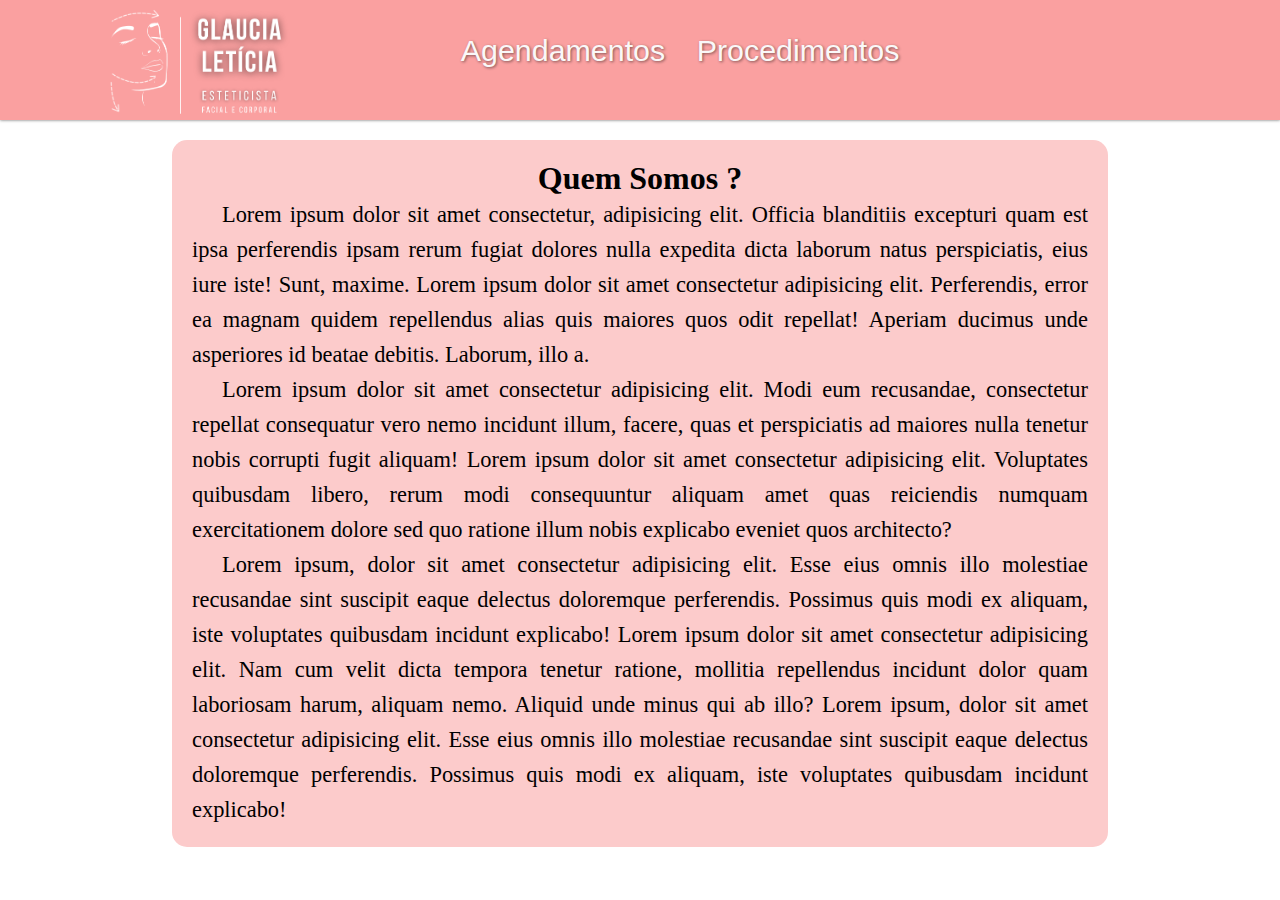
<file: index.html>
<!DOCTYPE html>
<html lang="pt-br">
<head>
    <meta charset="UTF-8">
    <meta http-equiv="X-UA-Compatible" content="IE=edge">
    <meta name="viewport" content="width=device-width, initial-scale=1.0">
    <link rel="shortcut icon" href="imagens/favicon_io/favicon.ico" type="image/x-icon">
    <title>Glaucia Letícia | Esteticista</title>

    <link rel="stylesheet" href="estilos/estilos.css">
    <link rel="stylesheet" href="estilos/index/screen320.css">
    <link rel="stylesheet" href="estilos/index/screen431.css">
    <link rel="stylesheet" href="estilos/index/screen651.css">
    <link rel="stylesheet" href="estilos/index/screen768.css">
    <link rel="stylesheet" href="estilos/index/screen1024.css">
    <link rel="stylesheet" href="estilos/index/screen1440.css">
    

</head>
<body >
    <header>
        
       <img id="logoGl" src="imagens/logo2-site-gl.png" alt="logo-karala"> 
       <img onclick="iconeMenuIndor()"  id="iconeMenu" src="imagens/menubar.png" alt="">

       <nav id="navIndor">
        <a id="navAgendamentosIndor" href="agendamentos.html">Agendamentos</a>
        <a id="navProcedimentosIndor" href="#">Procedimentos</a>
        </nav>

    </header>
    <nav id="navOutdor">
        <a id="navAgendamentosOutdor" href="agendamentos.html">Agendamentos</a>
        <a id="navProcedimentosOutdor" href="#">Procedimentos</a>
    </nav>



    <main>
        <section>
            <h1 >Quem Somos ?</h1>
            <p>Lorem ipsum dolor sit amet consectetur, adipisicing elit. Officia blanditiis excepturi quam est ipsa perferendis ipsam rerum fugiat dolores nulla expedita dicta laborum natus perspiciatis, eius iure iste! Sunt, maxime. Lorem ipsum dolor sit amet consectetur adipisicing elit. Perferendis, error ea magnam quidem repellendus alias quis maiores quos odit repellat! Aperiam ducimus unde asperiores id beatae debitis. Laborum, illo a.</p>
            <p>
                Lorem ipsum dolor sit amet consectetur adipisicing elit. Modi eum recusandae, consectetur repellat consequatur vero nemo incidunt illum, facere, quas et perspiciatis ad maiores nulla tenetur nobis corrupti fugit aliquam! Lorem ipsum dolor sit amet consectetur adipisicing elit. Voluptates quibusdam libero, rerum modi consequuntur aliquam amet quas reiciendis numquam exercitationem dolore sed quo ratione illum nobis explicabo eveniet quos architecto?
            </p>


            <p>Lorem ipsum, dolor sit amet consectetur adipisicing elit. Esse eius omnis illo molestiae recusandae sint suscipit eaque delectus doloremque perferendis. Possimus quis modi ex aliquam, iste voluptates quibusdam incidunt explicabo!
            Lorem ipsum dolor sit amet consectetur adipisicing elit. Nam cum velit dicta tempora tenetur ratione, mollitia repellendus incidunt dolor quam laboriosam harum, aliquam nemo. Aliquid unde minus qui ab illo?
            Lorem ipsum, dolor sit amet consectetur adipisicing elit. Esse eius omnis illo molestiae recusandae sint suscipit eaque delectus doloremque perferendis. Possimus quis modi ex aliquam, iste voluptates quibusdam incidunt explicabo!</p>
            
        </section>
    </main>
     
   <script >
    function iconeMenuIndor(){
        if (navOutdor.style.display == 'none')
            navOutdor.style.display = 'block'
        else
            navOutdor.style.display = 'none'
        }
    
   </script>
</body>
</html>
</file>
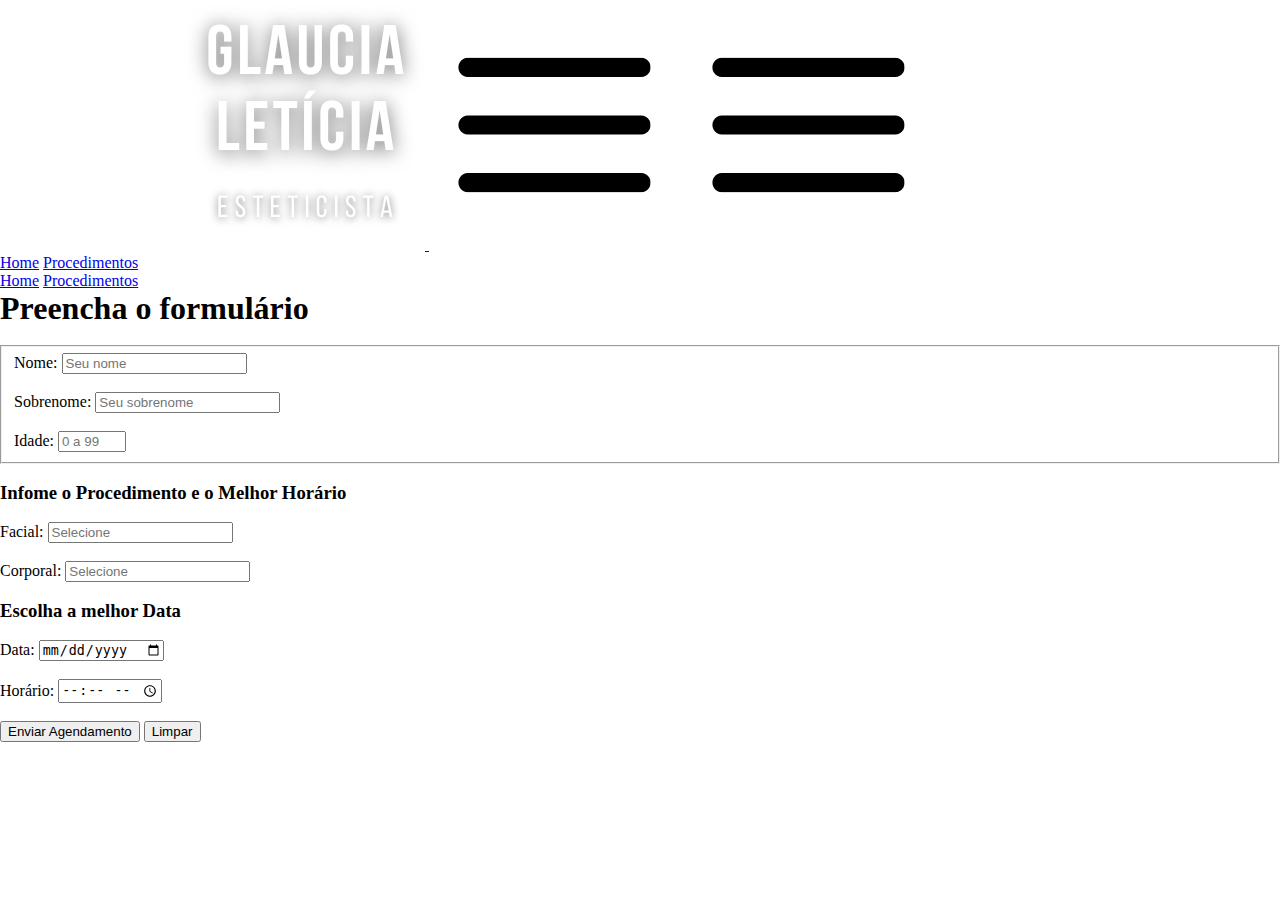
<file: agendamentos.html>
<!DOCTYPE html>
<html lang="pt-br">
<head>
    <meta charset="UTF-8">
    <meta http-equiv="X-UA-Compatible" content="IE=edge">
    <meta name="viewport" content="width=device-width, initial-scale=1.0">
    <title>Agendamentos</title>
    
    <link rel="stylesheet" href="estilos/agendamentos/screen320.css">
    <link rel="stylesheet" href="estilos/agendamentos/screen431.css">
    <link rel="stylesheet" href="estilos/agendamentos/screen651.css">
    <link rel="stylesheet" href="estilos/agendamentos/screen768.css">
    <link rel="stylesheet" href="estilos/agendamentos/screen1024.css">
    <link rel="stylesheet" href="estilos/agendamentos/screen1440.css">
</head>
<body>
    <header>
        
        <a href="index.html"><img id="logoGl" src="imagens/logo2-site-gl.png" alt="logo-karala"> </a>
        <img onclick="iconeMenuIndor()"  id="iconeMenu" src="imagens/menubar.png" alt="">
        <img onclick="iconeMenuOutdor()"  id="iconeMenu2" src="imagens/menubar.png" alt="">
 
        <nav id="navIndor">
         <a id="navAgendamentosIndor" href="index.html">Home</a>
         <a id="navProcedimentosIndor" href="#">Procedimentos</a>
         </nav>
 
     </header>
     <nav id="navOutdor">
         <a id="navAgendamentosOutdor" href="index.html">Home</a>
         <a id="navProcedimentosOutdor" href="#">Procedimentos</a>
     </nav>
        <h1>Preencha o formulário</h1>
     <main>
        
        <form autocomplete="off" method="get" > <!--tag action, serve para dizer para onde os dados serão enviados, post serve para nao mostrar as informações na url-->
            <br>
           
            <fieldset id="quadrofieldset"> <!--tag de agurpamendo de campos-->
                
                <p>
                     <label id="idnomelabel" for="idnome">Nome:</label>
                     <input type="text" name="nome" id="idnome" placeholder="Seu nome" required>
                </p>
                    <br>
                <p>
                    <label id="idsobrenomelabel" for="idsobrenome">Sobrenome:</label>
                    <input type="text" name="sobrenome" id="idsobrenome" placeholder="Seu sobrenome" required>
                </p>
                    <br>
                
                <p>
                    <label id="ididadelabel" for="ididade">Idade: </label>
                    <input type="number" name="idade" id="ididade" style="width: 60px;" placeholder="0 a 99" required min="0" max="99">
                </p>
            </fieldset>
            <br>        
            <h3 id="h31">Infome o Procedimento e o Melhor Horário</h3>
            <br>
            <p><label id="idfaciallabel" for="idfacial">Facial:</label>
                 <input type="text" name="facial" id="idfacial" placeholder="Selecione" minlength="3" ></p>
                 <br>
            <p><label id="idcorporallabel" for="idcorporal">Corporal:</label>
                <input type="text" name="corporal" id="idcorporal" placeholder="Selecione" minlength="2" ></p>
            <br>
            <h3 id="h32">Escolha a melhor Data</h3>
             <br>
             <p><label id="iddatalabel" for="iddata">Data:</label>
                <input type="date" name="data" id="iddata" required>
                <br>
             </p>
             <br>
             <p><label id="idhorarioagendamentolabel" for="idhorarioagendamento">Horário:</label>
                <input type="time" id="idhorarioagendamento">
             </p>
             <br>
                <input type="submit" id="idbotaoenviar" value="Enviar Agendamento">
                <input type="reset" id="idreset" value="Limpar">
            </form>

     </main>
     <script >
        function iconeMenuOutdor(){
            if (navOutdor.style.display == 'none')
                navOutdor.style.display = 'block'
            else
                navOutdor.style.display = 'none'
            }
    </script>
</body>
</html>
</file>
<file: estilos/estilos.css>
@charset "UTF-8";

*{
    margin: 0px;
}

header{
    position: relative;
    background-color: rgb(250, 160, 160);
    height: 15vh;
    }
    #logoGl{
        position: absolute;
        width: 140px;
        left: 10vw;
        top: 50%;
        transform: translate(-10%, -50%);
    }
    #iconeMenu{
        position: absolute;
        width: 80px;
        height: 80px;
        left: 80%;
        top: 50%;
        transform: translate(-80%, -50%);
        }
    #navIndor{
       position: absolute;
       left: 50%;
       top: 50%;
       transform: translate(-50%, -50%);
        }
                #navAgendamentosIndor{
                    text-decoration: none;
                    font-size: 30px;
                    font-family: 'Franklin Gothic Medium', 'Arial Narrow', Arial, sans-serif;
                    padding: 15px;
                    color: rgb(207, 72, 72);
                    text-shadow: 1px 1px 3px rgba(0, 0, 0, 0.493);
                    border-radius: 20px;
                }
                #navProcedimentosIndor{
                    text-decoration: none;
                    font-size: 30px;
                    font-family: 'Franklin Gothic Medium', 'Arial Narrow', Arial, sans-serif;
                    padding: 15px;
                    color: rgb(207, 72, 72);
                    text-shadow: 1px 1px 3px rgba(0, 0, 0, 0.493);
                    border-radius: 20px;
                }
                #navProcedimentosIndor:hover, #navAgendamentosIndor:hover{
                    background-color: rgb(245, 120, 162);
                    color: rgb(252, 156, 209);
                }

#navOutdor{
    display: none;
}
                #navAgendamentosOutdor{
                    text-decoration: none;
                    font-size: 30px;
                    font-family: 'Franklin Gothic Medium', 'Arial Narrow', Arial,               sans-serif;
                    padding: 15px;
                    color: rgb(207, 72, 72);
                    
                    border-radius: 20px;
                    }
                #navProcedimentosOutdor{
                    text-decoration: none;
                    font-size: 30px;
                    font-family: 'Franklin Gothic Medium', 'Arial Narrow', Arial,               sans-serif;
                    padding: 15px;
                    color: rgb(207, 72, 72);
                    
                    border-radius: 20px;
                    }
                #navProcedimentosOutdor:hover, #navAgendamentosOutdor:hover{
                    background-color: rgb(245, 120, 162);
                    color: rgb(252, 156, 209);
                }

main{
    width: 60vw;
    margin: auto;
    margin-top: 5px;
    background-color: rgb(252, 203, 203);
    border-radius: 20px;
    padding: 20px;
    }
    h1{
        text-align: center;
    }
    p{
        text-align: justify;
        text-indent: 30px;
        line-height: 30px;
        font-weight: 500;
    }
</file>
<file: estilos/index/screen320.css>
@charset "UTF-8";


@media screen and (min-width:200px) and (max-width:430px){
    header{
        height: 92px;
        box-shadow: 0px 0px 3px rgba(0, 0, 0, 0.603);
        position: sticky;
        top: -1px;
       
    }

        #logoKarla{
        position: absolute;
        width: 140px;
        left: 10%;
        top: 50%;
        transform: translate(-10%, -50%);
    }

        #iconeMenu{
        position: absolute;
        width: 40px;
        height: 50px;
        top: 50%;
        left: 89%;
        transform: translate(-89%, -50%);
        
        }

    #navOutdor{
       position: sticky;
       top: 90px;
       background-color: rgb(250, 160, 160);
       box-shadow: 0px 1px 2px rgba(0, 0, 0, 0.637);
       margin-top: 0px;
        }
    
                #navAgendamentosOutdor{
                    display: block;
                    text-decoration: none;
                    text-align: center;
                    font-size: 30px;
                    font-family: 'Franklin Gothic Medium', 'Arial Narrow', Arial,               sans-serif;
                    padding: 15px;
                    color: rgb(250, 248, 248);
                    text-shadow: 0px 1px 1px black;
                    border-radius: 20px;
                    }
                #navProcedimentosOutdor{
                    display: block;
                    text-decoration: none;
                    text-align: center;
                    font-size: 30px;
                    font-family: 'Franklin Gothic Medium', 'Arial Narrow', Arial,               sans-serif;
                    padding: 15px;
                    color: rgb(250, 248, 248);
                    text-shadow: 0px 1px 1px black;
                    border-radius: 20px;
                    }
                #navProcedimentosOutdor:hover, #navAgendamentosOutdor:hover{
                    background-color: rgb(252, 222, 232);
                    color: rgb(207, 72, 72);
                }
            }


            #navIndor{
                display: none;
            }


            main{
                width: 75vw;
                margin: auto;
                margin-top: 0px;
                background-color: rgb(252, 203, 203);
                border-radius: 15px;
                padding: 20px;
                }
                h1{
                    text-align: center;
                }
                p{
                    text-align: justify;
                    text-indent: 30px;
                    line-height: 35px;
                    font-size: 1.5em;
                }
</file>
<file: estilos/index/screen431.css>
@charset "UTF-8";


@media screen and (min-width:431px) and (max-width:650px){
    header{
        height: 180px;
        box-shadow: 0px 0px 3px rgba(0, 0, 0, 0.603);
        position: sticky;
        top: -1px;
       
        
    }

        #logoGl{
        position: absolute;
        width: 180px;
        height: 100px;
        left: 50%;
        top: 17%;
        transform: translate(-50%, -17%);
        
    
    }

        #iconeMenu{
        display: none;
        position: absolute;
        width: 40px;
        height: 50px;
        top: 50%;
        left: 89%;
        transform: translate(-89%, -50%);
        
        }

        #navIndor{
            display: block;
            width: 92vw;
            position:absolute;
            top: 150px;
            text-align: center;
            padding: 10px;
           
            
            
        }
                     #navAgendamentosIndor{
                        
                         text-decoration: none;
                         font-size: 25px;
                         font-family: 'Franklin Gothic Medium', 'Arial Narrow', Arial, sans-serif;
                         color: rgb(250, 248, 248);
                         text-shadow: 1px 1px 3px rgba(0, 0, 0, 0.493);
                         border-radius: 20px;
                        
                         
                         
                     }
                     #navProcedimentosIndor{
                         text-decoration: none;
                         font-size: 25px;
                         font-family: 'Franklin Gothic Medium', 'Arial Narrow', Arial, sans-serif;
                         color: rgb(250, 248, 248);
                         text-shadow: 1px 1px 3px rgba(0, 0, 0, 0.493);
                         border-radius: 20px;
                         
                     }
                     #navProcedimentosIndor:hover, #navAgendamentosIndor:hover{
                        background-color: rgb(252, 222, 232);
                        color: rgb(207, 72, 72);
                     }
    #navOutdor{
    display: none;
    }
            
    


            main{
                width: 70vw;
                margin: auto;
                margin-top: 20px;
                background-color: rgb(252, 203, 203);
                border-radius: 15px;
                
                }
                h1{
                    text-align: center;
                    margin-top: 0px;
                }
                p{
                    text-align: justify;
                    text-indent: 30px;
                    line-height: 35px;
                    font-size: 1.4em;
                    
                }
            }
</file>
<file: estilos/index/screen651.css>
@charset "UTF-8";


@media screen and (min-width:651px) and (max-width:767px){
    header{
        height: 110px;
        box-shadow: 0px 0px 3px rgba(0, 0, 0, 0.603);
        position: sticky;
        top: -1px; 
    }

        #logoGl{
        position: absolute;
        width: 160px;
        height: 100x;
        left: 10%;
        top: 20%;
        transform: translate(-10%, -20%);
    }

        #iconeMenu{
        display: none;
        position: absolute;
        width: 40px;
        height: 50px;
        top: 50%;
        left: 89%;
        transform: translate(-89%, -50%);
        }

        #navIndor{
            display: block;
            position:relative;
            width: 370px;
            height: 200px;
            top: 80px;
            left: 60%;
            text-align: center;
            padding: 10px;
        }
                     #navAgendamentosIndor{
                        position: absolute;
                        left: 5%;
                        top: 35%;
                        transform: translate(-5%, -35%);
                         text-decoration: none;
                         font-size: 1.7em;
                         font-family: 'Franklin Gothic Medium', 'Arial Narrow', Arial, sans-serif;
                         color: rgb(250, 248, 248);
                         text-shadow: 1px 1px 3px rgba(0, 0, 0, 0.493);
                         border-radius: 20px;
                         margin-right: 30px;    
                     }
                     #navProcedimentosIndor{
                        position: absolute;
                        left: 99%;
                        top: 35%;
                        transform: translate(-99%, -35%);
                         text-decoration: none;
                         font-size: 1.7em;
                         font-family: 'Franklin Gothic Medium', 'Arial Narrow', Arial, sans-serif;
                         color: rgb(250, 248, 248);
                         text-shadow: 1px 1px 3px rgba(0, 0, 0, 0.493);
                         border-radius: 20px;
                         margin-left: 30px;
                         
                     }
                     #navProcedimentosIndor:hover, #navAgendamentosIndor:hover{
                        background-color: rgb(252, 222, 232);
                        color: rgb(207, 72, 72);
                     }
    #navOutdor{
    display: none;
    }
            
    


            main{
                width: 70vw;
                margin: auto;
                margin-top: 20px;
                background-color: rgb(252, 203, 203);
                border-radius: 15px;
                
                }
                h1{
                    text-align: center;
                    margin-top: 0px;
                }
                p{
                    text-align: justify;
                    text-indent: 30px;
                    line-height: 35px;
                    font-size: 1.4em;
                    
                }
            }
</file>
<file: estilos/index/screen768.css>
@charset "UTF-8";


@media screen and (min-width:768px) and (max-width:1023px){
    header{
        height: 120px;
        box-shadow: 0px 0px 3px rgba(0, 0, 0, 0.603);
        position: sticky;
        top: -1px; 
    }

        #logoGl{
        position: absolute;
        width: 180px;
        height: 110x;
        left: 10%;
        top: 25%;
        transform: translate(-10%, -25%);
    }

        #iconeMenu{
        display: none;
        position: absolute;
        width: 40px;
        height: 50px;
        top: 50%;
        left: 89%;
        transform: translate(-89%, -50%);
        }

        #navIndor{
            display: block;
            position:relative;
            width: 370px;
            height: 200px;
            top: 70px;
            left: 60%;
            text-align: center;
            padding: 10px;
        }
                     #navAgendamentosIndor{
                        position: absolute;
                        left: -2%;
                        top: 40%;
                        transform: translate(-2%, -40%);
                         text-decoration: none;
                         font-size: 1.7em;
                         font-family: 'Franklin Gothic Medium', 'Arial Narrow', Arial, sans-serif;
                         color: rgb(250, 248, 248);
                         text-shadow: 1px 1px 3px rgba(0, 0, 0, 0.493);
                         border-radius: 20px;
                         margin-right: 30px;    
                     }
                     #navProcedimentosIndor{
                        position: absolute;
                        left: 89%;
                        top: 40%;
                        transform: translate(-89%, -40%);
                         text-decoration: none;
                         font-size: 1.7em;
                         font-family: 'Franklin Gothic Medium', 'Arial Narrow', Arial, sans-serif;
                         color: rgb(250, 248, 248);
                         text-shadow: 1px 1px 3px rgba(0, 0, 0, 0.493);
                         border-radius: 20px;
                         margin-left: 30px;
                         
                     }
                     #navProcedimentosIndor:hover, #navAgendamentosIndor:hover{
                         background-color: rgb(252, 222, 232);
                         color: rgb(207, 72, 72);
                     }
    #navOutdor{
    display: none;
    }
            
    


            main{
                width: 70vw;
                margin: auto;
                margin-top: 20px;
                background-color: rgb(252, 203, 203);
                border-radius: 15px;
                
                }
                h1{
                    text-align: center;
                    margin-top: 0px;
                }
                p{
                    text-align: justify;
                    text-indent: 30px;
                    line-height: 35px;
                    font-size: 1.4em;
                    
                }
            }
</file>
<file: estilos/index/screen1024.css>
@charset "UTF-8";


@media screen and (min-width:1024px) and (max-width:1439px){
    header{
        height: 120px;
        box-shadow: 0px 0px 3px rgba(0, 0, 0, 0.603);
        position: sticky;
        top: -1px; 
    }

        #logoGl{
        position: absolute;
        width: 180px;
        height: 110x;
        left: 10%;
        top: 30%;
        transform: translate(-10%, -25%);
    }

        #iconeMenu{
        display: none;
        position: absolute;
        width: 40px;
        height: 50px;
        top: 50%;
        left: 89%;
        transform: translate(-89%, -50%);
        }

        #navIndor{
            display: block;
            position:relative;
            width: 670px;
            height: 120px;
            top: 50px;
            left: 60%;
            text-align: center;
            padding: 10px;
            
        }
                     #navAgendamentosIndor{
                        position: absolute;
                        left: 5%;
                        top: 50%;
                        transform: translate(-5%, -50%);
                         text-decoration: none;
                         font-size: 1.9em;
                         font-family: 'Franklin Gothic Medium', 'Arial Narrow', Arial, sans-serif;
                         color: rgb(250, 248, 248);
                         text-shadow: 1px 1px 3px rgba(0, 0, 0, 0.493);
                         border-radius: 20px;
                         margin-right: 30px;    
                     }
                     #navProcedimentosIndor{
                        position: absolute;
                        left: 50%;
                        top: 50%;
                        transform: translate(-50%, -50%);
                         text-decoration: none;
                         font-size: 1.9em;
                         font-family: 'Franklin Gothic Medium', 'Arial Narrow', Arial, sans-serif;
                         color: rgb(250, 248, 248);
                         text-shadow: 1px 1px 3px rgba(0, 0, 0, 0.493);
                         border-radius: 20px;
                         margin-left: 30px;
                         
                     }
                     #navProcedimentosIndor:hover, #navAgendamentosIndor:hover{
                         background-color: rgb(252, 222, 232);
                         color: rgb(207, 72, 72);
                     }
    #navOutdor{
    display: none;
    }
            
    


            main{
                width: 70vw;
                margin: auto;
                margin-top: 20px;
                background-color: rgb(252, 203, 203);
                border-radius: 15px;
                
                }
                h1{
                    text-align: center;
                    margin-top: 0px;
                }
                p{
                    text-align: justify;
                    text-indent: 30px;
                    line-height: 35px;
                    font-size: 1.4em;
                    
                }
            }
</file>
<file: estilos/index/screen1440.css>
@charset "UTF-8";


@media screen and (min-width:1440px){
    header{
        height: 140px;
        box-shadow: 0px 0px 3px rgba(0, 0, 0, 0.603);
        position: sticky;
        top: -1px; 
    }

        #logoGl{
        position: absolute;
        width: 180px;
        height: 110x;
        left: 10%;
        top: 30%;
        transform: translate(-10%, -30%);
    }

        #iconeMenu{
        display: none;
        position: absolute;
        width: 40px;
        height: 50px;
        top: 50%;
        left: 89%;
        transform: translate(-89%, -50%);
        }

        #navIndor{
            display: block;
            position:relative;
            width: 870px;
            height: 120px;
            top: 70px;
            left: 55%;
            text-align: center;
            padding: 10px;
            
            
        }
                     #navAgendamentosIndor{
                        position: absolute;
                        left: 5%;
                        top: 50%;
                        transform: translate(-5%, -50%);
                         text-decoration: none;
                         font-size: 2.1em;
                         font-family: 'Franklin Gothic Medium', 'Arial Narrow', Arial, sans-serif;
                         color: rgb(250, 248, 248);
                         text-shadow: 1px 1px 3px rgba(0, 0, 0, 0.493);
                         border-radius: 20px;
                         margin-right: 30px;    
                     }
                     #navProcedimentosIndor{
                        position: absolute;
                        left: 50%;
                        top: 50%;
                        transform: translate(-50%, -50%);
                         text-decoration: none;
                         font-size: 2.1em;
                         font-family: 'Franklin Gothic Medium', 'Arial Narrow', Arial, sans-serif;
                         color: rgb(250, 248, 248);
                         text-shadow: 1px 1px 3px rgba(0, 0, 0, 0.493);
                         border-radius: 20px;
                         margin-left: 30px;
                         
                     }
                     #navProcedimentosIndor:hover, #navAgendamentosIndor:hover{
                         background-color: rgb(252, 222, 232);
                         color: rgb(207, 72, 72);
                     }
    #navOutdor{
    display: none;
    }
            
    


            main{
                width: 70vw;
                margin: auto;
                margin-top: 20px;
                background-color: rgb(252, 203, 203);
                border-radius: 15px;
                
                }
                h1{
                    text-align: center;
                    margin-top: 0px;
                }
                p{
                    text-align: justify;
                    text-indent: 30px;
                    line-height: 35px;
                    font-size: 1.4em;
                    
                }
            }
</file>
<file: estilos/agendamentos/screen320.css>
@charset "UTF-8";
*{
    margin: 0px;
}
@media screen and (min-width:200px) and (max-width:320px){
header{
    position: sticky;
    top: -1px;
    background-color: rgb(250, 160, 160);
    height: 90px;
    box-shadow: 0px 0px 3px rgba(0, 0, 0, 0.445);
    }
    #logoGl{
        position: absolute;
        width: 140px;
        left: 10vw;
        top: 50%;
        transform: translate(-10%, -50%);
    }
    #iconeMenu2{
        position: absolute;
        width: 50px;
        height: 50px;
        left: 90%;
        top: 50%;
        transform: translate(-90%, -50%);
        }
    #iconeMenu{
        display: none;
        position: absolute;
        width: 50px;
        height: 50px;
        left: 90%;
        top: 50%;
        transform: translate(-90%, -50%);
        }
        #navIndor{
            display: none;
        }
                #navAgendamentosIndor{
                    text-decoration: none;
                    font-size: 30px;
                    font-family: 'Franklin Gothic Medium', 'Arial Narrow', Arial, sans-serif;
                    padding: 15px;
                    color: rgb(207, 72, 72);
                    text-shadow: 1px 1px 3px rgba(0, 0, 0, 0.493);
                    border-radius: 20px;
                }
                #navProcedimentosIndor{
                    text-decoration: none;
                    font-size: 30px;
                    font-family: 'Franklin Gothic Medium', 'Arial Narrow', Arial, sans-serif;
                    padding: 15px;
                    color: rgb(207, 72, 72);
                    text-shadow: 1px 1px 3px rgba(0, 0, 0, 0.493);
                    border-radius: 20px;
                }
                #navProcedimentosIndor:hover, #navAgendamentosIndor:hover{
                    background-color: rgb(252, 222, 232);
                         color: rgb(207, 72, 72);
                }
#navOutdor{
    display: none;
    position: sticky;
    top: 87px;
    background-color: rgb(250, 160, 160);
    height: 94px;
    text-align: center;
    box-shadow: 0px 1px 1px rgba(0, 0, 0, 0.363);
    }
                #navAgendamentosOutdor{
                    text-decoration: none;
                    font-size: 25px;
                    font-family: 'Franklin Gothic Medium', 'Arial Narrow', Arial,               sans-serif;
                    padding: 10px;
                    color: rgb(250, 248, 248);
                    display: block;
                    
                    }
                #navProcedimentosOutdor{
                    text-decoration: none;
                    font-size: 25px;
                    font-family: 'Franklin Gothic Medium', 'Arial Narrow', Arial,               sans-serif;
                    padding: 05px;
                    color: rgb(250, 248, 248);
                    display: block;
                    }
                #navProcedimentosOutdor:hover, #navAgendamentosOutdor:hover{
                    background-color: rgb(252, 222, 232);
                     color: rgb(207, 72, 72);
                }
                main{
                    margin: auto;
                    width: 85vw;
                    height: 350px;
                    background-color: rgb(250, 160, 160);
                    border-radius: 15px;
                    }
                    h1{
                    margin-top: 10px;
                    margin-bottom: 10px;
                    text-align: center;
                    font: 15pt bolder arial;
                    }
                    form{
                    position: relative;
                    }
                        #idnomelabel{
                        position: absolute;
                        top: 5%;
                        left: 4%;
                        transform: translate(-4%, -5%);
                        }
                            #idnome{
                            position: absolute;
                            left:5% ;
                            top:15%;
                            transform: translate(-5%, -15%);
                            width: 100px;
                            text-align: center;
                            border: 1px groove black;
                            }
                        #idsobrenomelabel{
                        position: absolute;
                        top: 30%;
                        left: 4%;
                        transform: translate(-4%, -30%);
                        }
                            #idsobrenome{
                            position: absolute;
                            left:5% ;
                            top:41%;
                            transform: translate(-5%, -41%);
                            width: 100px;
                            text-align: center;
                            border: 1px groove black;
                            }
                        #ididadelabel{
                            position: absolute;
                            top: 4%;
                            left: 65%;
                            transform: translate(-65%, -4%);
                            }
                            #ididade{
                            position: absolute;
                            left:75% ;
                            top:15%;
                            transform: translate(-75%, -15%);
                            width: 100px;
                            text-align: center;
                            border: 1px groove black;
                             }
                        #h31{
                            position: absolute;
                            top: 68%;
                            left: 10%;
                            transform: translate(-10%, -68%);
                            font-size: 1.1em;
                            text-align: center;
                        }
                        #idfaciallabel{
                            position: absolute;
                            top: 88%;
                            left: 5%;
                            transform: translate(-5%, -88%);
                            }   
                            #idfacial{
                            position: absolute;
                            left:5% ;
                            top:98%;
                            transform: translate(-5%, -98%);
                            width: 100px;
                            text-align: center;
                            border: 1px groove black;
                            }
                        #idcorporallabel{
                            position: absolute;
                            top: 88%;
                            left: 68%;
                            transform: translate(-68%, -88%);
                            }
                            #idcorporal{
                            position: absolute;
                            left:85% ;
                            top:98%;
                            transform: translate(-85%, -98%);
                            width: 100px;
                            text-align: center;
                            border: 1px groove black;   
                            }
                        #iddatalabel{
                            position: absolute;
                            top: 140%;
                            left: 5%;
                            transform: translate(-5%, -140%);
                            }   
                            #iddata{
                            position: absolute;
                            left:5% ;
                            top:150%;
                            transform: translate(-5%, -150%);
                            width: 100px;
                            text-align: center;
                            border: 1px groove black;        
                            }
                        
                        #idhorarioagendamentolabel{
                            position: absolute;
                            top: 140%;
                            left: 66%;
                            transform: translate(-66%, -140%);
                            }
                            #idhorarioagendamento{
                            position: absolute;
                            left:72% ;
                            top:154%;
                            transform: translate(-72%, -154%);
                            text-align: center;
                            }

                           #h32{
                            position: absolute;
                            top: 120%;
                            left: 45%;
                            width: 80vw;
                            transform: translate(-45%, -120%);
                            font-size: 1.1em;
                            text-align: center;
                           }
                        #idbotaoenviar{
                        position: absolute;
                        left: 85%;
                        top: 180%;
                        transform: translate(-85%, -180%);
                        }
                        #idreset{
                        position: absolute;
                        left:20%;
                        top: 180%;
                        transform: translate(-20%, -180%);
                        }
}
</file>
<file: estilos/agendamentos/screen431.css>
@charset "UTF-8";
*{
    margin: 0px;
}
@media screen and (min-width:321px) and (max-width:431px){
header{
    position: sticky;
    top: -1px;
    background-color: rgb(250, 160, 160);
    height: 90px;
    box-shadow: 0px 0px 3px rgba(0, 0, 0, 0.445);
    }
    #logoGl{
        position: absolute;
        width: 140px;
        left: 10vw;
        top: 50%;
        transform: translate(-10%, -50%);
    }
    #iconeMenu2{
        position: absolute;
        width: 50px;
        height: 50px;
        left: 90%;
        top: 50%;
        transform: translate(-90%, -50%);
        }
    #iconeMenu{
        display: none;
        position: absolute;
        width: 50px;
        height: 50px;
        left: 90%;
        top: 50%;
        transform: translate(-90%, -50%);
        }
        #navIndor{
            display: none;
        }
                #navAgendamentosIndor{
                    text-decoration: none;
                    font-size: 30px;
                    font-family: 'Franklin Gothic Medium', 'Arial Narrow', Arial, sans-serif;
                    padding: 15px;
                    color: rgb(250, 248, 248);
                    text-shadow: 1px 1px 3px rgba(0, 0, 0, 0.493);
                    border-radius: 20px;
                }
                #navProcedimentosIndor{
                    text-decoration: none;
                    font-size: 30px;
                    font-family: 'Franklin Gothic Medium', 'Arial Narrow', Arial, sans-serif;
                    padding: 15px;
                    color: rgb(250, 248, 248);
                    text-shadow: 1px 1px 3px rgba(0, 0, 0, 0.493);
                    border-radius: 20px;
                }
                #navProcedimentosIndor:hover, #navAgendamentosIndor:hover{
                    background-color: rgb(252, 222, 232);
                         color: rgb(207, 72, 72);
                }
#navOutdor{
    display: none;
    position: sticky;
    top: 87px;
    background-color: rgb(250, 160, 160);
    height: 94px;
    text-align: center;
    box-shadow: 0px 1px 1px rgba(0, 0, 0, 0.363);
    }
                #navAgendamentosOutdor{
                    text-decoration: none;
                    font-size: 25px;
                    font-family: 'Franklin Gothic Medium', 'Arial Narrow', Arial,               sans-serif;
                    padding: 10px;
                    color: rgb(250, 248, 248);
                    display: block;
                    
                    }
                #navProcedimentosOutdor{
                    text-decoration: none;
                    font-size: 25px;
                    font-family: 'Franklin Gothic Medium', 'Arial Narrow', Arial,               sans-serif;
                    padding: 05px;
                    color: rgb(250, 248, 248);
                    display: block;
                    }
                #navProcedimentosOutdor:hover, #navAgendamentosOutdor:hover{
                    background-color: rgb(252, 222, 232);
                     color: rgb(207, 72, 72);
                }
                main{
                    margin: auto;
                    width: 85vw;
                    height: 350px;
                    background-color: rgb(250, 160, 160);
                    border-radius: 15px;
                    }
                    h1{
                    margin-top: 10px;
                    margin-bottom: 10px;
                    text-align: center;
                    font: 15pt bolder arial;
                    }
                    form{
                    position: relative;
                    }
                        #idnomelabel{
                        position: absolute;
                        top: 5%;
                        left: 4%;
                        transform: translate(-4%, -5%);
                        }
                            #idnome{
                            position: absolute;
                            left:5% ;
                            top:15%;
                            transform: translate(-5%, -15%);
                            width: 100px;
                            text-align: center;
                            border: 1px groove black;
                            }
                        #idsobrenomelabel{
                        position: absolute;
                        top: 30%;
                        left: 4%;
                        transform: translate(-4%, -30%);
                        }
                            #idsobrenome{
                            position: absolute;
                            left:5% ;
                            top:41%;
                            transform: translate(-5%, -41%);
                            width: 100px;
                            text-align: center;
                            border: 1px groove black;
                            }
                        #ididadelabel{
                            position: absolute;
                            top: 4%;
                            left: 69%;
                            transform: translate(-69%, -4%);
                            }
                            #ididade{
                            position: absolute;
                            left:75% ;
                            top:15%;
                            transform: translate(-75%, -15%);
                            width: 100px;
                            text-align: center;
                            border: 1px groove black;
                             }
                        #h31{
                            position: absolute;
                            top: 68%;
                            left: 10%;
                            transform: translate(-10%, -68%);
                            font-size: 1.1em;
                            text-align: center;
                            width: 85vw;
                            
                        }
                        #idfaciallabel{
                            position: absolute;
                            top: 88%;
                            left: 5%;
                            transform: translate(-5%, -88%);
                            }   
                            #idfacial{
                            position: absolute;
                            left:5% ;
                            top:98%;
                            transform: translate(-5%, -98%);
                            width: 100px;
                            text-align: center;
                            border: 1px groove black;
                            }
                        #idcorporallabel{
                            position: absolute;
                            top: 88%;
                            left: 72%;
                            transform: translate(-72%, -88%);
                            }
                            #idcorporal{
                            position: absolute;
                            left:85% ;
                            top:98%;
                            transform: translate(-85%, -98%);
                            width: 100px;
                            text-align: center;
                            border: 1px groove black;   
                            }
                        #iddatalabel{
                            position: absolute;
                            top: 140%;
                            left: 5%;
                            transform: translate(-5%, -140%);
                            }   
                            #iddata{
                            position: absolute;
                            left:5% ;
                            top:150%;
                            transform: translate(-5%, -150%);
                            width: 100px;
                            text-align: center;
                            border: 1px groove black;        
                            }
                        
                        #idhorarioagendamentolabel{
                            position: absolute;
                            top: 140%;
                            left: 66%;
                            transform: translate(-66%, -140%);
                            }
                            #idhorarioagendamento{
                            position: absolute;
                            left:72% ;
                            top:154%;
                            transform: translate(-72%, -154%);
                            text-align: center;
                            }

                           #h32{
                            position: absolute;
                            top: 120%;
                            left: 45%;
                            width: 85vw;
                            transform: translate(-45%, -120%);
                            font-size: 1.1em;
                            text-align: center;
                           }
                        #idbotaoenviar{
                        position: absolute;
                        left: 85%;
                        top: 180%;
                        transform: translate(-85%, -180%);
                        }
                        #idreset{
                        position: absolute;
                        left:20%;
                        top: 180%;
                        transform: translate(-20%, -180%);
                        }
}
</file>
<file: estilos/agendamentos/screen651.css>
@charset "UTF-8";
*{
    margin: 0px;
}
@media screen and (min-width:432px) and (max-width:651px){
header{
    position: sticky;
    top: -1px;
    background-color: rgb(250, 160, 160);
    height: 90px;
    box-shadow: 0px 0px 3px rgba(0, 0, 0, 0.445);
    }
    #logoGl{
        position: absolute;
        width: 140px;
        left: 10vw;
        top: 50%;
        transform: translate(-10%, -50%);
    }
    #iconeMenu2{
        position: absolute;
        width: 50px;
        height: 50px;
        left: 90%;
        top: 50%;
        transform: translate(-90%, -50%);
        }
    #iconeMenu{
        display: none;
        position: absolute;
        width: 50px;
        height: 50px;
        left: 90%;
        top: 50%;
        transform: translate(-90%, -50%);
        }
        #navIndor{
            display: none;
        }
                #navAgendamentosIndor{
                    text-decoration: none;
                    font-size: 30px;
                    font-family: 'Franklin Gothic Medium', 'Arial Narrow', Arial, sans-serif;
                    padding: 15px;
                    color: rgb(250, 248, 248);
                    text-shadow: 1px 1px 3px rgba(0, 0, 0, 0.493);
                    border-radius: 20px;
                }
                #navProcedimentosIndor{
                    text-decoration: none;
                    font-size: 30px;
                    font-family: 'Franklin Gothic Medium', 'Arial Narrow', Arial, sans-serif;
                    padding: 15px;
                    color: rgb(250, 248, 248);
                    text-shadow: 1px 1px 3px rgba(0, 0, 0, 0.493);
                    border-radius: 20px;
                }
                #navProcedimentosIndor:hover, #navAgendamentosIndor:hover{
                    background-color: rgb(252, 222, 232);
                         color: rgb(207, 72, 72);
                }
#navOutdor{
    display: none;
    position: sticky;
    top: 87px;
    background-color: rgb(250, 160, 160);
    height: 94px;
    text-align: center;
    box-shadow: 0px 1px 1px rgba(0, 0, 0, 0.363);
    }
                #navAgendamentosOutdor{
                    text-decoration: none;
                    font-size: 25px;
                    font-family: 'Franklin Gothic Medium', 'Arial Narrow', Arial,               sans-serif;
                    padding: 10px;
                    color: rgb(250, 248, 248);
                    display: block;
                    
                    }
                #navProcedimentosOutdor{
                    text-decoration: none;
                    font-size: 25px;
                    font-family: 'Franklin Gothic Medium', 'Arial Narrow', Arial,               sans-serif;
                    padding: 05px;
                    color: rgb(250, 248, 248);
                    display: block;
                    }
                #navProcedimentosOutdor:hover, #navAgendamentosOutdor:hover{
                    background-color: rgb(252, 222, 232);
                     color: rgb(207, 72, 72);
                }
                main{
                    margin: auto;
                    width: 85vw;
                    height: 350px;
                    background-color: rgb(250, 160, 160);
                    border-radius: 15px;
                    }
                    h1{
                    margin-top: 10px;
                    margin-bottom: 10px;
                    text-align: center;
                    font: 15pt bolder arial;
                    }
                    form{
                    position: relative;
                    }
                        #idnomelabel{
                        position: absolute;
                        top: 5%;
                        left: 4%;
                        transform: translate(-4%, -5%);
                        }
                            #idnome{
                            position: absolute;
                            left:5% ;
                            top:15%;
                            transform: translate(-5%, -15%);
                            width: 100px;
                            text-align: center;
                            border: 1px groove black;
                            }
                        #idsobrenomelabel{
                        position: absolute;
                        top: 30%;
                        left: 4%;
                        transform: translate(-4%, -30%);
                        }
                            #idsobrenome{
                            position: absolute;
                            left:5% ;
                            top:41%;
                            transform: translate(-5%, -41%);
                            width: 100px;
                            text-align: center;
                            border: 1px groove black;
                            }
                        #ididadelabel{
                            position: absolute;
                            top: 4%;
                            left: 69%;
                            transform: translate(-69%, -4%);
                            }
                            #ididade{
                            position: absolute;
                            left:75% ;
                            top:15%;
                            transform: translate(-75%, -15%);
                            width: 100px;
                            text-align: center;
                            border: 1px groove black;
                             }
                        #h31{
                            position: absolute;
                            top: 68%;
                            left: 10%;
                            transform: translate(-10%, -68%);
                            font-size: 1.1em;
                            text-align: center;
                            width: 85vw;
                        }
                        #idfaciallabel{
                            position: absolute;
                            top: 88%;
                            left: 5%;
                            transform: translate(-5%, -88%);
                            }   
                            #idfacial{
                            position: absolute;
                            left:5% ;
                            top:98%;
                            transform: translate(-5%, -98%);
                            width: 100px;
                            text-align: center;
                            border: 1px groove black;
                            }
                        #idcorporallabel{
                            position: absolute;
                            top: 88%;
                            left: 74%;
                            transform: translate(-74%, -88%);
                            }
                            #idcorporal{
                            position: absolute;
                            left:85% ;
                            top:98%;
                            transform: translate(-85%, -98%);
                            width: 100px;
                            text-align: center;
                            border: 1px groove black;   
                            }
                        #iddatalabel{
                            position: absolute;
                            top: 140%;
                            left: 5%;
                            transform: translate(-5%, -140%);
                            }   
                            #iddata{
                            position: absolute;
                            left:5% ;
                            top:150%;
                            transform: translate(-5%, -150%);
                            width: 100px;
                            text-align: center;
                            border: 1px groove black;        
                            }
                        
                        #idhorarioagendamentolabel{
                            position: absolute;
                            top: 140%;
                            left: 68%;
                            transform: translate(-68%, -140%);
                            }
                            #idhorarioagendamento{
                            position: absolute;
                            left:72% ;
                            top:154%;
                            transform: translate(-72%, -154%);
                            text-align: center;
                            }

                           #h32{
                            position: absolute;
                            top: 120%;
                            left: 45%;
                            width: 85vw;
                            transform: translate(-45%, -120%);
                            font-size: 1.1em;
                            text-align: center;
                           }
                        #idbotaoenviar{
                        position: absolute;
                        left: 85%;
                        top: 180%;
                        transform: translate(-85%, -180%);
                        }
                        #idreset{
                        position: absolute;
                        left:20%;
                        top: 180%;
                        transform: translate(-20%, -180%);
                        }
}
</file>
<file: estilos/agendamentos/screen768.css>
@charset "UTF-8";
*{
    margin: 0px;
}
@media screen and (min-width:651px) and (max-width:768px){
header{
    position: sticky;
    top: -1px;
    background-color: rgb(250, 160, 160);
    height: 120px;
    box-shadow: 0px 0px 3px rgba(0, 0, 0, 0.445);
    }
    #logoGl{
        position: absolute;
        width: 180px;
        left: 10vw;
        top: 25%;
        transform: translate(-10%, -25%);
    }
    #iconeMenu2{
        display: none;
        position: absolute;
        width: 50px;
        height: 50px;
        left: 90%;
        top: 50%;
        transform: translate(-90%, -50%);
        }
    #iconeMenu{
        display: none;
        position: absolute;
        width: 50px;
        height: 50px;
        left: 90%;
        top: 50%;
        transform: translate(-90%, -50%);
        }
        #navIndor{  
            position: absolute;
            top: 50%;
            left: 70%;
            transform: translate(-70%, -50%);
            width: 50vw;
  
        }
                #navAgendamentosIndor{
                    text-decoration: none;
                    font-size: 25px;
                    font-family: 'Franklin Gothic Medium', 'Arial Narrow', Arial, sans-serif;
                    padding: 15px;
                    color: rgb(250, 248, 248);
                    text-shadow: 1px 1px 3px rgba(0, 0, 0, 0.493);
                    border-radius: 20px;
                }
                #navProcedimentosIndor{
                    text-decoration: none;
                    font-size: 25px;
                    font-family: 'Franklin Gothic Medium', 'Arial Narrow', Arial, sans-serif;
                    padding: 15px;
                    color: rgb(250, 248, 248);
                    text-shadow: 1px 1px 3px rgba(0, 0, 0, 0.493);
                    border-radius: 20px;
                }
                #navProcedimentosIndor:hover, #navAgendamentosIndor:hover{
                    background-color: rgb(252, 222, 232);
                         color: rgb(207, 72, 72);
                }
#navOutdor{
    display: none;
    position: sticky;
    top: 87px;
    background-color: rgb(250, 160, 160);
    height: 94px;
    text-align: center;
    box-shadow: 0px 1px 1px rgba(0, 0, 0, 0.363);
    }
                #navAgendamentosOutdor{
                    text-decoration: none;
                    font-size: 25px;
                    font-family: 'Franklin Gothic Medium', 'Arial Narrow', Arial,               sans-serif;
                    padding: 10px;
                    color: rgb(250, 248, 248);
                    display: block; 
                    }
                #navProcedimentosOutdor{
                    text-decoration: none;
                    font-size: 25px;
                    font-family: 'Franklin Gothic Medium', 'Arial Narrow', Arial,               sans-serif;
                    padding: 05px;
                    color: rgb(250, 248, 248);
                    display: block;
                    }
                #navProcedimentosOutdor:hover, #navAgendamentosOutdor:hover{
                    background-color: rgb(252, 222, 232);
                     color: rgb(207, 72, 72);
                }
                main{
                    margin: auto;
                    width: 600px;
                    height: 280px;
                    background-color: rgb(250, 160, 160);
                    border-radius: 15px;
                    }
                    h1{
                    margin-top: 10px;
                    margin-bottom: 10px;
                    text-align: center;
                    font: 15pt bolder arial;
                    }
                    form{
                    position: relative;
                    }
                        #idnomelabel{
                        position: absolute;
                        top: 8%;
                        left: 4%;
                        transform: translate(-4%, -8%);
                        font-size: 20px;
                        }
                            #idnome{
                            position: absolute;
                            left:18% ;
                            top:9%;
                            transform: translate(-18%, -9%);
                            width: 140px;
                            text-align: center;
                            border: 1px groove black;
                            }
                        #idsobrenomelabel{
                        position: absolute;
                        top: 24%;
                        left: 4%;
                        transform: translate(-4%, -24%);
                        font-size: 20px;
                        }
                            #idsobrenome{
                            position: absolute;
                            left:27% ;
                            top:24%;
                            transform: translate(-27%, -24%);
                            width: 150px;
                            text-align: center;
                            border: 1px groove black;
                            }
                        #ididadelabel{
                            position: absolute;
                            top: 8%;
                            left: 65%;
                            transform: translate(-65%, -8%);
                            font-size: 20px;
                            }
                            #ididade{
                            position: absolute;
                            left:78% ;
                            top:9%;
                            transform: translate(-78%, -9%);
                            width: 100px;
                            text-align: center;
                            border: 1px groove black;
                             }
                        #h31{
                            position: absolute;
                            top: 48%;
                            width: 85vw;
                            left: 10%;
                            transform: translate(-10%, -48%);
                            font-size: 1.3em;
                            text-align: center;
                        }
                        #idfaciallabel{
                            position: absolute;
                            top: 68%;
                            left: 5%;
                            transform: translate(-5%, -68%);
                            font-size: 20px;
                            }   
                            #idfacial{
                            position: absolute;
                            left:5% ;
                            top:78%;
                            transform: translate(-5%, -78%);
                            width: 150px;
                            text-align: center;
                            border: 1px groove black;
                            }
                        #idcorporallabel{
                            position: absolute;
                            top: 98%;
                            left: 5%;
                            transform: translate(-5%, -98%);
                            font-size: 20px;
                            }
                            #idcorporal{
                            position: absolute;
                            left:5% ;
                            top:108%;
                            transform: translate(-5%, -108%);
                            width: 150px;
                            text-align: center;
                            border: 1px groove black;   
                            }
                        #iddatalabel{
                            position: absolute;
                            top: 68%;
                            left: 48%;
                            transform: translate(-48%, -68%);
                            font-size: 20px;
                            }   
                            #iddata{
                            position: absolute;
                            left:48% ;
                            top:78%;
                            transform: translate(-48%, -78%);
                            width: 100px;
                            text-align: center;
                            border: 1px groove black;        
                            }
                        
                        #idhorarioagendamentolabel{
                            position: absolute;
                            top: 98%;
                            left: 48%;
                            transform: translate(-46%, -98%);
                            font-size: 20px;
                            }
                            #idhorarioagendamento{
                            position: absolute;
                            left:48% ;
                            top:110%;
                            transform: translate(-48%, -110%);
                            text-align: center;
                            }
                            #h32{
                                display: none;
                            }
                            #legenda{
                                position: absolute;
                                top: 1%;
                                height: 10px;
                                
                                
                            }
                            #quadrofieldset{
                                height: 60px;
                                width: 550px;
                                margin: auto;
                                box-shadow: 0px 0px 2px black;
                                background-color: antiquewhite;
                                
                            }
                        #idbotaoenviar{
                        position: absolute;
                        left: 50%;
                        top: 140%;
                        transform: translate(-50%, -140%);
                        }
                        #idreset{
                        position: absolute;
                        left:30%;
                        top: 140%;
                        transform: translate(-30%, -140%);
                        }
}
</file>
<file: estilos/agendamentos/screen1024.css>
@charset "UTF-8";
*{
    margin: 0px;
}
@media screen and (min-width:651px) and (max-width:768px){
header{
    position: sticky;
    top: -1px;
    background-color: rgb(250, 160, 160);
    height: 120px;
    box-shadow: 0px 0px 3px rgba(0, 0, 0, 0.445);
    }
    #logoGl{
        position: absolute;
        width: 180px;
        left: 10vw;
        top: 25%;
        transform: translate(-10%, -25%);
    }
    #iconeMenu2{
        display: none;
        position: absolute;
        width: 50px;
        height: 50px;
        left: 90%;
        top: 50%;
        transform: translate(-90%, -50%);
        }
    #iconeMenu{
        display: none;
        position: absolute;
        width: 50px;
        height: 50px;
        left: 90%;
        top: 50%;
        transform: translate(-90%, -50%);
        }
        #navIndor{  
            position: absolute;
            top: 50%;
            left: 70%;
            transform: translate(-70%, -50%);
            width: 50vw;
  
        }
                #navAgendamentosIndor{
                    text-decoration: none;
                    font-size: 25px;
                    font-family: 'Franklin Gothic Medium', 'Arial Narrow', Arial, sans-serif;
                    padding: 15px;
                    color: rgb(250, 248, 248);
                    text-shadow: 1px 1px 3px rgba(0, 0, 0, 0.493);
                    border-radius: 20px;
                }
                #navProcedimentosIndor{
                    text-decoration: none;
                    font-size: 25px;
                    font-family: 'Franklin Gothic Medium', 'Arial Narrow', Arial, sans-serif;
                    padding: 15px;
                    color: rgb(250, 248, 248);
                    text-shadow: 1px 1px 3px rgba(0, 0, 0, 0.493);
                    border-radius: 20px;
                }
                #navProcedimentosIndor:hover, #navAgendamentosIndor:hover{
                    background-color: rgb(252, 222, 232);
                         color: rgb(207, 72, 72);
                }
#navOutdor{
    display: none;
    position: sticky;
    top: 87px;
    background-color: rgb(250, 160, 160);
    height: 94px;
    text-align: center;
    box-shadow: 0px 1px 1px rgba(0, 0, 0, 0.363);
    }
                #navAgendamentosOutdor{
                    text-decoration: none;
                    font-size: 25px;
                    font-family: 'Franklin Gothic Medium', 'Arial Narrow', Arial,               sans-serif;
                    padding: 10px;
                    color: rgb(250, 248, 248);
                    display: block; 
                    }
                #navProcedimentosOutdor{
                    text-decoration: none;
                    font-size: 25px;
                    font-family: 'Franklin Gothic Medium', 'Arial Narrow', Arial,               sans-serif;
                    padding: 05px;
                    color: rgb(250, 248, 248);
                    display: block;
                    }
                #navProcedimentosOutdor:hover, #navAgendamentosOutdor:hover{
                    background-color: rgb(252, 222, 232);
                     color: rgb(207, 72, 72);
                }
                main{
                    margin: auto;
                    width: 600px;
                    height: 280px;
                    background-color: rgb(250, 160, 160);
                    border-radius: 15px;
                    }
                    h1{
                    margin-top: 10px;
                    margin-bottom: 10px;
                    text-align: center;
                    font: 15pt bolder arial;
                    }
                    form{
                    position: relative;
                    }
                        #idnomelabel{
                        position: absolute;
                        top: 8%;
                        left: 4%;
                        transform: translate(-4%, -8%);
                        font-size: 20px;
                        }
                            #idnome{
                            position: absolute;
                            left:18% ;
                            top:9%;
                            transform: translate(-18%, -9%);
                            width: 140px;
                            text-align: center;
                            border: 1px groove black;
                            }
                        #idsobrenomelabel{
                        position: absolute;
                        top: 24%;
                        left: 4%;
                        transform: translate(-4%, -24%);
                        font-size: 20px;
                        }
                            #idsobrenome{
                            position: absolute;
                            left:27% ;
                            top:24%;
                            transform: translate(-27%, -24%);
                            width: 150px;
                            text-align: center;
                            border: 1px groove black;
                            }
                        #ididadelabel{
                            position: absolute;
                            top: 8%;
                            left: 65%;
                            transform: translate(-65%, -8%);
                            font-size: 20px;
                            }
                            #ididade{
                            position: absolute;
                            left:78% ;
                            top:9%;
                            transform: translate(-78%, -9%);
                            width: 100px;
                            text-align: center;
                            border: 1px groove black;
                             }
                        #h31{
                            position: absolute;
                            top: 48%;
                            width: 85vw;
                            left: 10%;
                            transform: translate(-10%, -48%);
                            font-size: 1.3em;
                            text-align: center;
                        }
                        #idfaciallabel{
                            position: absolute;
                            top: 68%;
                            left: 5%;
                            transform: translate(-5%, -68%);
                            font-size: 20px;
                            }   
                            #idfacial{
                            position: absolute;
                            left:5% ;
                            top:78%;
                            transform: translate(-5%, -78%);
                            width: 150px;
                            text-align: center;
                            border: 1px groove black;
                            }
                        #idcorporallabel{
                            position: absolute;
                            top: 98%;
                            left: 5%;
                            transform: translate(-5%, -98%);
                            font-size: 20px;
                            }
                            #idcorporal{
                            position: absolute;
                            left:5% ;
                            top:108%;
                            transform: translate(-5%, -108%);
                            width: 150px;
                            text-align: center;
                            border: 1px groove black;   
                            }
                        #iddatalabel{
                            position: absolute;
                            top: 68%;
                            left: 48%;
                            transform: translate(-48%, -68%);
                            font-size: 20px;
                            }   
                            #iddata{
                            position: absolute;
                            left:48% ;
                            top:78%;
                            transform: translate(-48%, -78%);
                            width: 100px;
                            text-align: center;
                            border: 1px groove black;        
                            }
                        
                        #idhorarioagendamentolabel{
                            position: absolute;
                            top: 98%;
                            left: 48%;
                            transform: translate(-46%, -98%);
                            font-size: 20px;
                            }
                            #idhorarioagendamento{
                            position: absolute;
                            left:48% ;
                            top:110%;
                            transform: translate(-48%, -110%);
                            text-align: center;
                            }
                            #h32{
                                display: none;
                            }
                            #legenda{
                                position: absolute;
                                top: 1%;
                                height: 10px;
                                
                                
                            }
                            #quadrofieldset{
                                height: 60px;
                                width: 550px;
                                margin: auto;
                                box-shadow: 0px 0px 2px black;
                                background-color: antiquewhite;
                                
                            }
                        #idbotaoenviar{
                        position: absolute;
                        left: 50%;
                        top: 140%;
                        transform: translate(-50%, -140%);
                        }
                        #idreset{
                        position: absolute;
                        left:30%;
                        top: 140%;
                        transform: translate(-30%, -140%);
                        }
}
</file>
<file: estilos/agendamentos/screen1440.css>
@charset "UTF-8";
*{
    margin: 0px;
}
@media screen and (min-width:651px) and (max-width:768px){
header{
    position: sticky;
    top: -1px;
    background-color: rgb(250, 160, 160);
    height: 120px;
    box-shadow: 0px 0px 3px rgba(0, 0, 0, 0.445);
    }
    #logoGl{
        position: absolute;
        width: 180px;
        left: 10vw;
        top: 25%;
        transform: translate(-10%, -25%);
    }
    #iconeMenu2{
        display: none;
        position: absolute;
        width: 50px;
        height: 50px;
        left: 90%;
        top: 50%;
        transform: translate(-90%, -50%);
        }
    #iconeMenu{
        display: none;
        position: absolute;
        width: 50px;
        height: 50px;
        left: 90%;
        top: 50%;
        transform: translate(-90%, -50%);
        }
        #navIndor{  
            position: absolute;
            top: 50%;
            left: 70%;
            transform: translate(-70%, -50%);
            width: 50vw;
  
        }
                #navAgendamentosIndor{
                    text-decoration: none;
                    font-size: 25px;
                    font-family: 'Franklin Gothic Medium', 'Arial Narrow', Arial, sans-serif;
                    padding: 15px;
                    color: rgb(250, 248, 248);
                    text-shadow: 1px 1px 3px rgba(0, 0, 0, 0.493);
                    border-radius: 20px;
                }
                #navProcedimentosIndor{
                    text-decoration: none;
                    font-size: 25px;
                    font-family: 'Franklin Gothic Medium', 'Arial Narrow', Arial, sans-serif;
                    padding: 15px;
                    color: rgb(250, 248, 248);
                    text-shadow: 1px 1px 3px rgba(0, 0, 0, 0.493);
                    border-radius: 20px;
                }
                #navProcedimentosIndor:hover, #navAgendamentosIndor:hover{
                    background-color: rgb(252, 222, 232);
                         color: rgb(207, 72, 72);
                }
#navOutdor{
    display: none;
    position: sticky;
    top: 87px;
    background-color: rgb(250, 160, 160);
    height: 94px;
    text-align: center;
    box-shadow: 0px 1px 1px rgba(0, 0, 0, 0.363);
    }
                #navAgendamentosOutdor{
                    text-decoration: none;
                    font-size: 25px;
                    font-family: 'Franklin Gothic Medium', 'Arial Narrow', Arial,               sans-serif;
                    padding: 10px;
                    color: rgb(250, 248, 248);
                    display: block; 
                    }
                #navProcedimentosOutdor{
                    text-decoration: none;
                    font-size: 25px;
                    font-family: 'Franklin Gothic Medium', 'Arial Narrow', Arial,               sans-serif;
                    padding: 05px;
                    color: rgb(250, 248, 248);
                    display: block;
                    }
                #navProcedimentosOutdor:hover, #navAgendamentosOutdor:hover{
                    background-color: rgb(252, 222, 232);
                     color: rgb(207, 72, 72);
                }
                main{
                    margin: auto;
                    width: 600px;
                    height: 280px;
                    background-color: rgb(250, 160, 160);
                    border-radius: 15px;
                    }
                    h1{
                    margin-top: 10px;
                    margin-bottom: 10px;
                    text-align: center;
                    font: 15pt bolder arial;
                    }
                    form{
                    position: relative;
                    }
                        #idnomelabel{
                        position: absolute;
                        top: 8%;
                        left: 4%;
                        transform: translate(-4%, -8%);
                        font-size: 20px;
                        }
                            #idnome{
                            position: absolute;
                            left:18% ;
                            top:9%;
                            transform: translate(-18%, -9%);
                            width: 140px;
                            text-align: center;
                            border: 1px groove black;
                            }
                        #idsobrenomelabel{
                        position: absolute;
                        top: 24%;
                        left: 4%;
                        transform: translate(-4%, -24%);
                        font-size: 20px;
                        }
                            #idsobrenome{
                            position: absolute;
                            left:27% ;
                            top:24%;
                            transform: translate(-27%, -24%);
                            width: 150px;
                            text-align: center;
                            border: 1px groove black;
                            }
                        #ididadelabel{
                            position: absolute;
                            top: 8%;
                            left: 65%;
                            transform: translate(-65%, -8%);
                            font-size: 20px;
                            }
                            #ididade{
                            position: absolute;
                            left:78% ;
                            top:9%;
                            transform: translate(-78%, -9%);
                            width: 100px;
                            text-align: center;
                            border: 1px groove black;
                             }
                        #h31{
                            position: absolute;
                            top: 48%;
                            width: 85vw;
                            left: 10%;
                            transform: translate(-10%, -48%);
                            font-size: 1.3em;
                            text-align: center;
                        }
                        #idfaciallabel{
                            position: absolute;
                            top: 68%;
                            left: 5%;
                            transform: translate(-5%, -68%);
                            font-size: 20px;
                            }   
                            #idfacial{
                            position: absolute;
                            left:5% ;
                            top:78%;
                            transform: translate(-5%, -78%);
                            width: 150px;
                            text-align: center;
                            border: 1px groove black;
                            }
                        #idcorporallabel{
                            position: absolute;
                            top: 98%;
                            left: 5%;
                            transform: translate(-5%, -98%);
                            font-size: 20px;
                            }
                            #idcorporal{
                            position: absolute;
                            left:5% ;
                            top:108%;
                            transform: translate(-5%, -108%);
                            width: 150px;
                            text-align: center;
                            border: 1px groove black;   
                            }
                        #iddatalabel{
                            position: absolute;
                            top: 68%;
                            left: 48%;
                            transform: translate(-48%, -68%);
                            font-size: 20px;
                            }   
                            #iddata{
                            position: absolute;
                            left:48% ;
                            top:78%;
                            transform: translate(-48%, -78%);
                            width: 100px;
                            text-align: center;
                            border: 1px groove black;        
                            }
                        
                        #idhorarioagendamentolabel{
                            position: absolute;
                            top: 98%;
                            left: 48%;
                            transform: translate(-46%, -98%);
                            font-size: 20px;
                            }
                            #idhorarioagendamento{
                            position: absolute;
                            left:48% ;
                            top:110%;
                            transform: translate(-48%, -110%);
                            text-align: center;
                            }
                            #h32{
                                display: none;
                            }
                            #legenda{
                                position: absolute;
                                top: 1%;
                                height: 10px;
                                
                                
                            }
                            #quadrofieldset{
                                height: 60px;
                                width: 550px;
                                margin: auto;
                                box-shadow: 0px 0px 2px black;
                                background-color: antiquewhite;
                                
                            }
                        #idbotaoenviar{
                        position: absolute;
                        left: 50%;
                        top: 140%;
                        transform: translate(-50%, -140%);
                        }
                        #idreset{
                        position: absolute;
                        left:30%;
                        top: 140%;
                        transform: translate(-30%, -140%);
                        }
}
</file>
